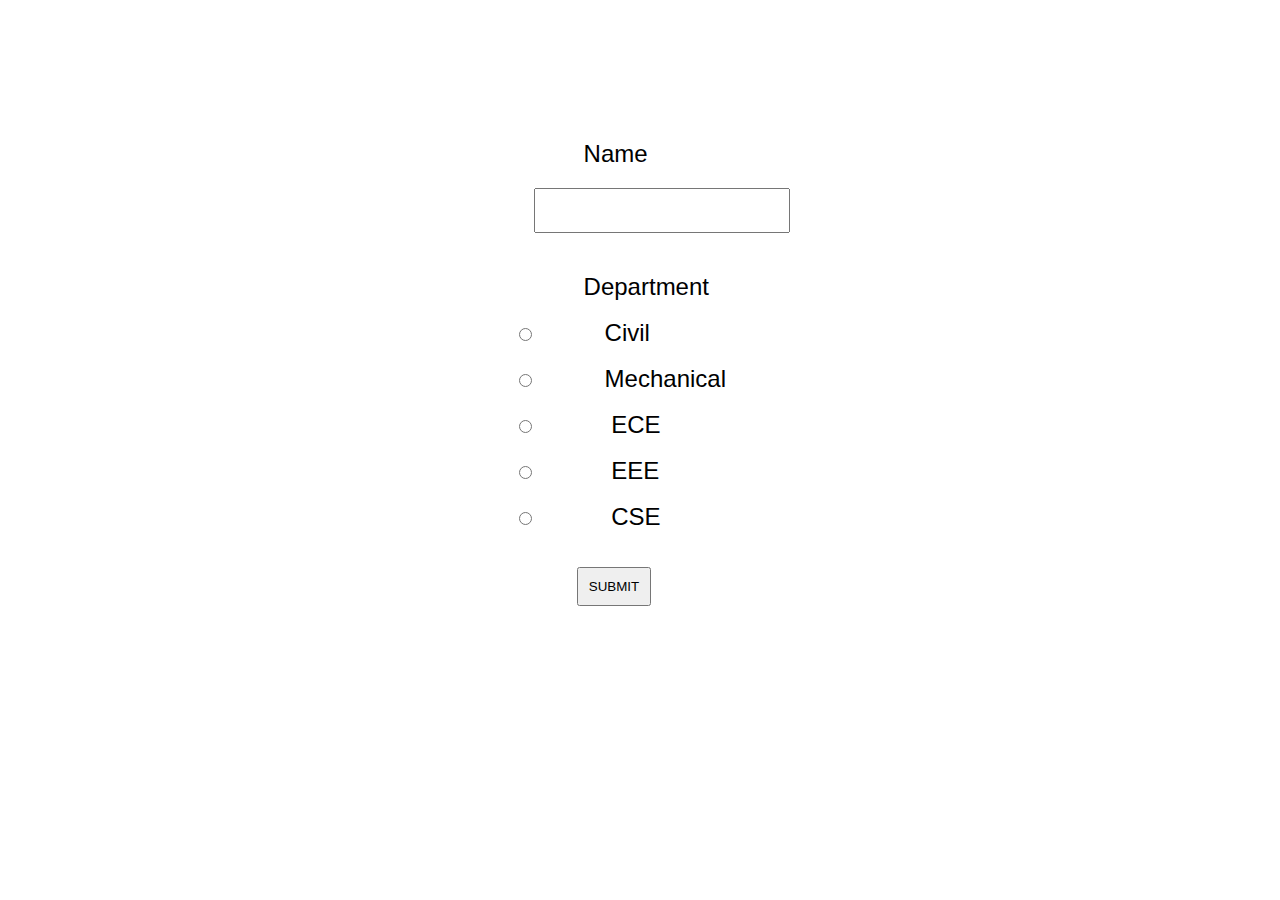
<file: index.html>
<!DOCTYPE html>
<html lang="en">
<head>
    <meta charset="UTF-8">
    <meta http-equiv="X-UA-Compatible" content="IE=edge">
    <meta name="viewport" content="width=device-width, initial-scale=1.0">
    <link rel="stylesheet" href="style.css">
    <title>Tab to Tab communication</title>
</head>
<body> 
    <form action="p2.html">
    <div class="s">
    <label> Name</label> <br>
    <input type="text" id="name"><br>
    </div>
    <div class="t">
    <label> Department</label> <br><br>
    <input type="radio" id="a" name="Dept" value="Civil"><label>Civil</label> <br><br>
    <input type="radio" id="b" name="Dept" value="Mechanical"><label>Mechanical</label> <br><br>
    <input type="radio" id="c" name="Dept" value="ECE"><label> ECE</label> <br><br>
    <input type="radio" id="d" name="Dept" value="EEE"><label> EEE</label> <br><br>
    <input type="radio" id="e" name="Dept" value="CSE"><label> CSE </label> <br><br>
    </div>
    <br><button onclick="s()"> SUBMIT</button>
</form>
    <script src="script.js"></script>
</body>
</html>
</file>
<file: style.css>
.s
{
    align-items: center;
    margin-top: 140px;
    margin-left: 40%;

}
.t
{
    align-items: center;
    margin-top: 20px;
    margin-left: 40%;
   

}

label
{
    text-align: center;
    font-size: x-large;
    font-family: 'Franklin Gothic Medium', 'Arial Narrow', Arial, sans-serif;
    margin-left: 70px;
    margin-top: 30px;
    
}
input[type="text"]
{
    margin: 20px;
    padding: 10px;
    font-size: large;
}
button
{
    margin-left:45%;
    padding: 10px;
    -webkit-box-pack: start;
 
}
button[hover]
{
   background-color: aqua;
}
</file>
